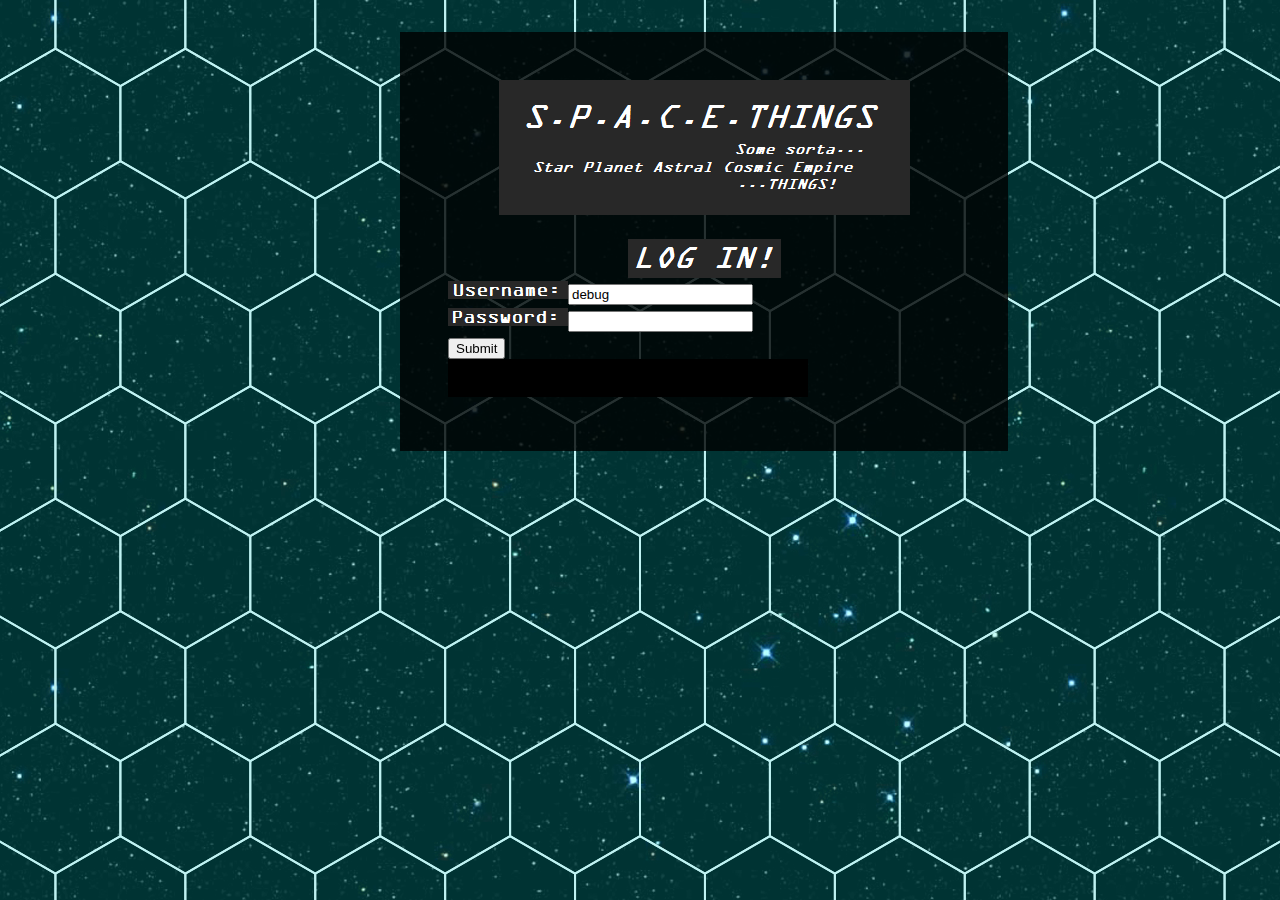
<file: index.htm>
<!DOCTYPE HTML>
<html>
	<head>
		<title>SpaceTHINGS</title>
		<meta http-equiv="X-Clacks-Overhead" content="GNU Terry Pratchett" />
		<meta charset="UTF-8">
		<meta name="mobile-web-app-capable" content="yes">
		<meta name="apple-mobile-web-app-capable" content="yes">
		<meta name="viewport" content="width=device-width, initial-scale=1, maximum-scale=1">
		<link rel="manifest" href="st_manifest.json">
		<link rel="stylesheet" type="text/css" href="st.css">
		<script>
			var st_DEBUG = {
				engine:		false
				,graphics:	false
				,hud:		false
				,uas:		false
				,data:		false
			};
		</script>
		<script src="lib/sha-1.js"></script>
		<script src="lib/hashid.js"></script>
		<script src="lib/AjaxDevice.js"></script>
		<script src="lib/KeyCodes.js"></script>
		<script src="st_uas.js"></script>
		<script src="st_graphics.js"></script>
		<script src="st_data.js"></script>
		<script src="st_hud.js"></script>
		<script src="st_engine.js"></script>
	</head>
	<body onload="st_engine.init();"  id='b'>
		<canvas id="c"></canvas>
		<div id="overlay"></div>
	</body>
</html>
</file>
<file: st.css>
/*st.css*/


/***********************
* PRIMARY DOM ELEMENTS *
***********************/

*{
	-webkit-touch-callout: none;
	-webkit-user-select: none;
	-khtml-user-select: none;
	-moz-user-select: none;
	-ms-user-select: none;
	user-select: none;
}

body{
	background-color:#030207;
}
#c{
	position: fixed;
	top:0px;
	left:0px;
	z-index:0;
}
#overlay{
	background-color: rgba(0,255,255,.2);
	position:absolute;
	top:0;
	left:0;
	width:100%;
	height:100%;
	z-index: 10;
}


/*************
* HUD MODULE *
*************/

/*  hexInfo  */

#hud_hexInfo_container{
	pointer-events:auto;
	display: none;
	position: fixed;
	bottom:0px;
	left:0px;
	background-color: rgba( 239,239,239, .7 );
	height: 3em;
	width:13em;
	z-index: 5;
	font-size:1.3em;
	text-align: center;
	margin-bottom: 1em;
	padding: .2em;
}
#hud_hexInfo_title{ 
}
#hud_hexInfo_owner{ 
	font-size: .75em;
}
#hud_hexInfo_ucoords{ 
	font-size: .75em;
	display: inline;
	float:right;
}
#hud_hexInfo_lcoords{ 
	font-size: .75em;
	display: inline;
	float:left;
}

#hud_hexInfo_collapse_icon{
	pointer-events:default;
	font-size: .5em;
	width: 1.2em;
	height: 1.2em;
	line-height: 1.2em; /* must be the same as height */
	vertical-align: middle;
	text-align: center;
	position: absolute;
	right: 0px;
	top: 0px;
	color: rgb(239,239,239);
	background-color: rgba(0,0,0,.9);
	border: none;
	cursor: pointer;
}

/*  thingInfo  */

#hud_thingInfo_container{	
	pointer-events:auto;
	display: none;
	position: fixed;
	top:0px;
	right:0px;
	background-color: rgba( 239,239,239,.7 );
	width: 15em;
	z-index: 5;
	font-size:1.3em;
	text-align: center;
	margin-top: 1em;
	padding: .2em;
}
#hud_thingInfo_thing_logo{
	width: 100px;
	height: 100px;
	border-top: .2em solid;
	border-bottom: .2em solid;
	border-right: 2em solid;
	border-left: 2em solid;
	border-color: black;
	margin-left:auto;
	margin-right:auto;
}
#hud_thingInfo_collapse_icon{
	pointer-events:default;
	font-size: .5em;
	width: 1.2em;
	height: 1.2em;
	line-height: 1.2em;  /* must be the same as height */
	text-align: center;
	vertical-align: middle;
	position: absolute;
	left: 0px;
	top: 0px;
	color: rgb(255,255,255);
	background-color: rgba(0,0,0,.9);
	border: none;
	cursor: pointer;
}
.hud_thingInfo_orders{
	margin:  .2em;
	border: 1px solid black;
}

/*  systemPopup  */

#hud_systemPopup_container{
	background-color: rgba( 239,239,239,.7 );
	position:absolute;
	left: 15%;
	top: 15%;
	overflow: hidden;
	color:#ffffff;
	font-weight:bold;
	visibility:visible; 
	margin-top: 1em;
	padding: 0em;
	width: 70%;
	height: 70%;
	font-size:1em;
	z-index: 12;
}

#hud_systemPopup_canvas{
	width: 100%;
	height: 100%;
	z-index: 0;
	background-color:#000000;
}

#hud_systemPopup_starInfo{
	position: absolute;
	background-color: rgba( 239,239,239,.7 );
	color:#000000;
	right:0;
	bottom: 1em;
	z-index: 5;
}
#hud_systemPopup_planetInfo{
	position: absolute;
	width: 3em;
	height: 2em;
	background-color: rgba( 239,239,239,.7 );
	left: 10em;
	top:  7em;
	z-index:5;
}
#hud_systemPopup_closeButton{
	cursor: pointer;
	font-size: .8em;
	width: 3em;
	height: 3em;
	line-height: 3em; /* must be the same as height */
	vertical-align: middle;
	text-align: center;
	position: absolute;
	right: 0px;
	top: 0px;
	color: rgb(255,255,255);
	background-color: rgba(130,0,0,.9);
	z-index: 10;
}

/*************
* UAS MODULE *
*************/


#privacyText{
	font-size:.6em;
	font-weight:normal;
	color:#ffffff;
}
#uas_error{
	display:none;
	color:#ff2323;
}
#uas_title{
/* 	-webkit-border-radius: 1em;
	-moz-border-radius: 1em;
	border-radius: 1em;  */
	display: block;
	margin-left: auto;
	margin-right: auto;
	margin-bottom: 1em;
	
}
.uas_subtitle{
	display: block;
	margin-left: auto;
	margin-right: auto;
}
#login_title_image{
	/* -webkit-border-radius: 1em;
	-moz-border-radius: 1em;
	border-radius: 1em; */
	float:right;
}
#login_block{
	float:left;
}
#uas_container{
	position:fixed;
	left: 50%;
	overflow: hidden;
	background-color: rgba(0,0,0,.80);
	color:#ffffff;
	font-weight:bold;
	visibility:visible;
	margin-top: 1em;
	margin-left: -10em;
	padding:2em;
	width:20em; 
	font-size:1.5em;
	z-index: 11;
}
</file>
